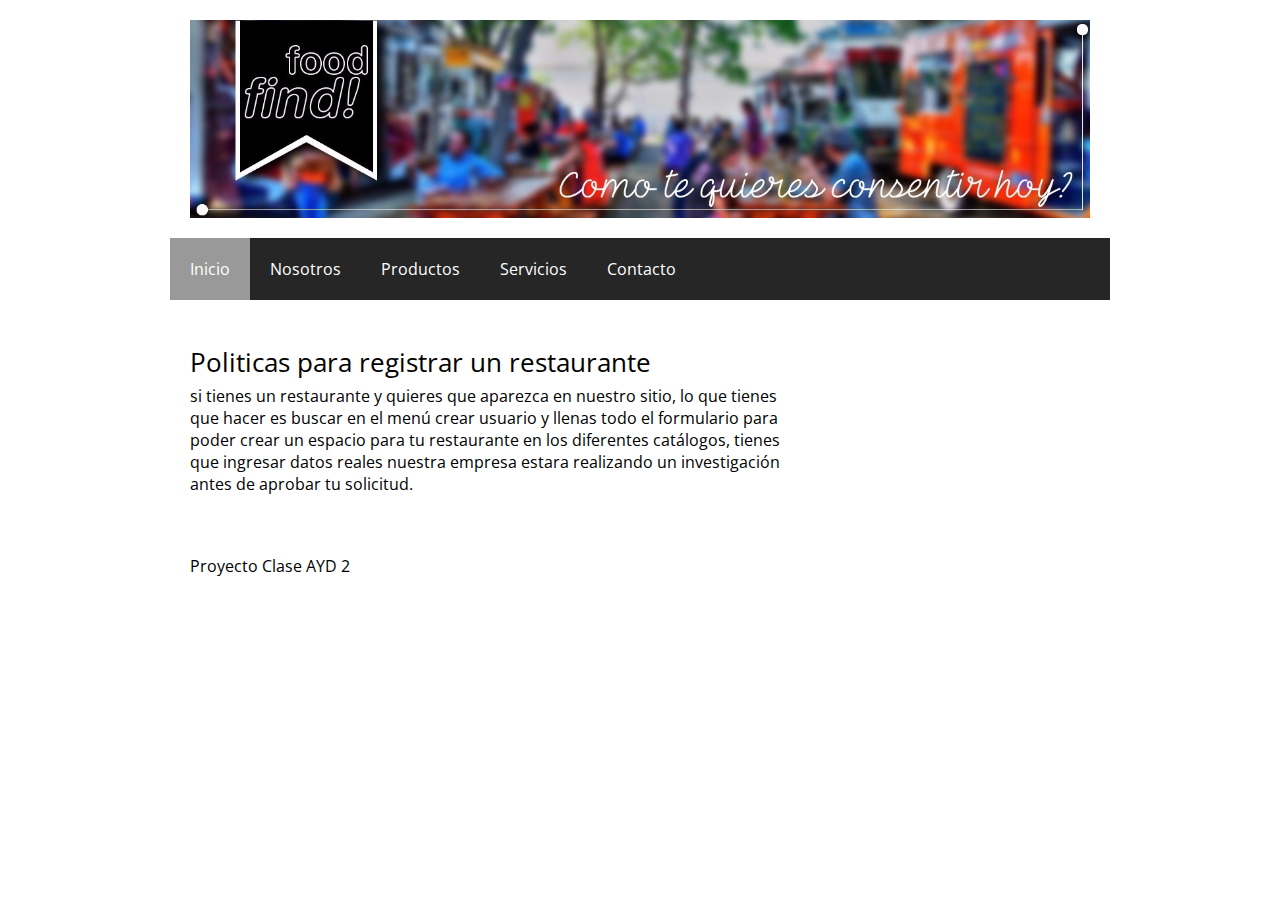
<file: Pagina B V01/index.html>
<!DOCTYPE html>
<html lang="en-US">
   <head>
      <meta charset="UTF-8">
      <meta name="viewport" content="width=device-width, initial-scale=1.0" />
      <title>Food Find</title>
      <link rel="stylesheet" href="css/components.css">
      <link rel="stylesheet" href="css/responsee.css">
      <link rel="stylesheet" href="owl-carousel/owl.carousel.css">
      <link rel="stylesheet" href="owl-carousel/owl.theme.css">
      <link href='http://fonts.googleapis.com/css?family=Open+Sans:400,300,600,700,800&subset=latin,latin-ext' rel='stylesheet' type='text/css'>
      <script type="text/javascript" src="js/jquery-1.8.3.min.js"></script>
      <script type="text/javascript" src="js/jquery-ui.min.js"></script>    
      <script type="text/javascript" src="js/modernizr.js"></script>
      <script type="text/javascript" src="js/responsee.js"></script>
      <!--[if lt IE 9]>
	      <script src="http://html5shiv.googlecode.com/svn/trunk/html5.js"></script>
        <script src="http://css3-mediaqueries-js.googlecode.com/svn/trunk/css3-mediaqueries.js"></script>
      <![endif]-->
   </head>
   <body class="size-960">
      <!-- HEADER -->
      <header>
         <div class="line">
            <div class="box">
             
                  <img src="img/logo.jpg" style="with:100%; height:auto;">
            
            </div>
         </div>
         <!-- TOP NAV -->  
         <div class="line">
            <nav class="margin-bottom">
               <p class="nav-text">Menú</p>
               <div class="top-nav s-12 l-10">
                  <ul>
                     <li><a href="index.html">Inicio</a></li>
                     <li>
                        <a  href="nosotros.html">Nosotros</a>
                    
                     </li>
                     <li>
                        <a href="productos.html">Productos</a>
                       
                     </li>
                      
                       <li><a href="servicios.html">Servicios </a></li>
                      
                      
                      
                     <li><a href="contacto.html">Contacto </a></li>
                      
                       
                      
                      
                  </ul>
               </div>
            </nav>
         </div>
      </header>
      <section>
      
         <!-- ASIDE NAV AND CONTENT -->
         <div class="line">
            <div class="box margin-bottom">
               <div class="margin">
                  <!-- CONTENT -->
                  <article class="s-12 m-7 l-8">
                 
                     <h3>Politicas para registrar un restaurante</h3>
                     <p>
                         si tienes un restaurante y quieres que aparezca en nuestro sitio, lo que tienes que hacer es buscar en el menú crear usuario y llenas todo el formulario para poder crear un espacio para tu restaurante en los diferentes catálogos, tienes que ingresar datos reales nuestra empresa estara realizando un investigación antes de aprobar tu solicitud.
                     </p>
                  </article>
                  <!-- ASIDE NAV -->
                  
               </div>
            </div>
         </div>
         <!-- GALLERY CAROUSEL -->
         <div class="line">
        
         </div>
      </section>
      <!-- FOOTER -->
      <footer class="line">
         <div class="box">
            <div class="s-12 l-6">
               <p>Proyecto Clase AYD 2</p>
            </div>
           
         </div>
      </footer>
      <script type="text/javascript" src="owl-carousel/owl.carousel.js"></script>  
      <script type="text/javascript">
         jQuery(document).ready(function($) {	  
           $("#owl-demo").owlCarousel({		
         	navigation : true,
         	slideSpeed : 300,
         	paginationSpeed : 400,
         	autoPlay : true,
         	singleItem:true
           });
           $("#owl-demo2").owlCarousel({
         	items : 4,
         	lazyLoad : true,
         	autoPlay : true,
         	navigation : true,
         	pagination : false
           });
         });	 
      </script>
   </body>
</html>
</file>
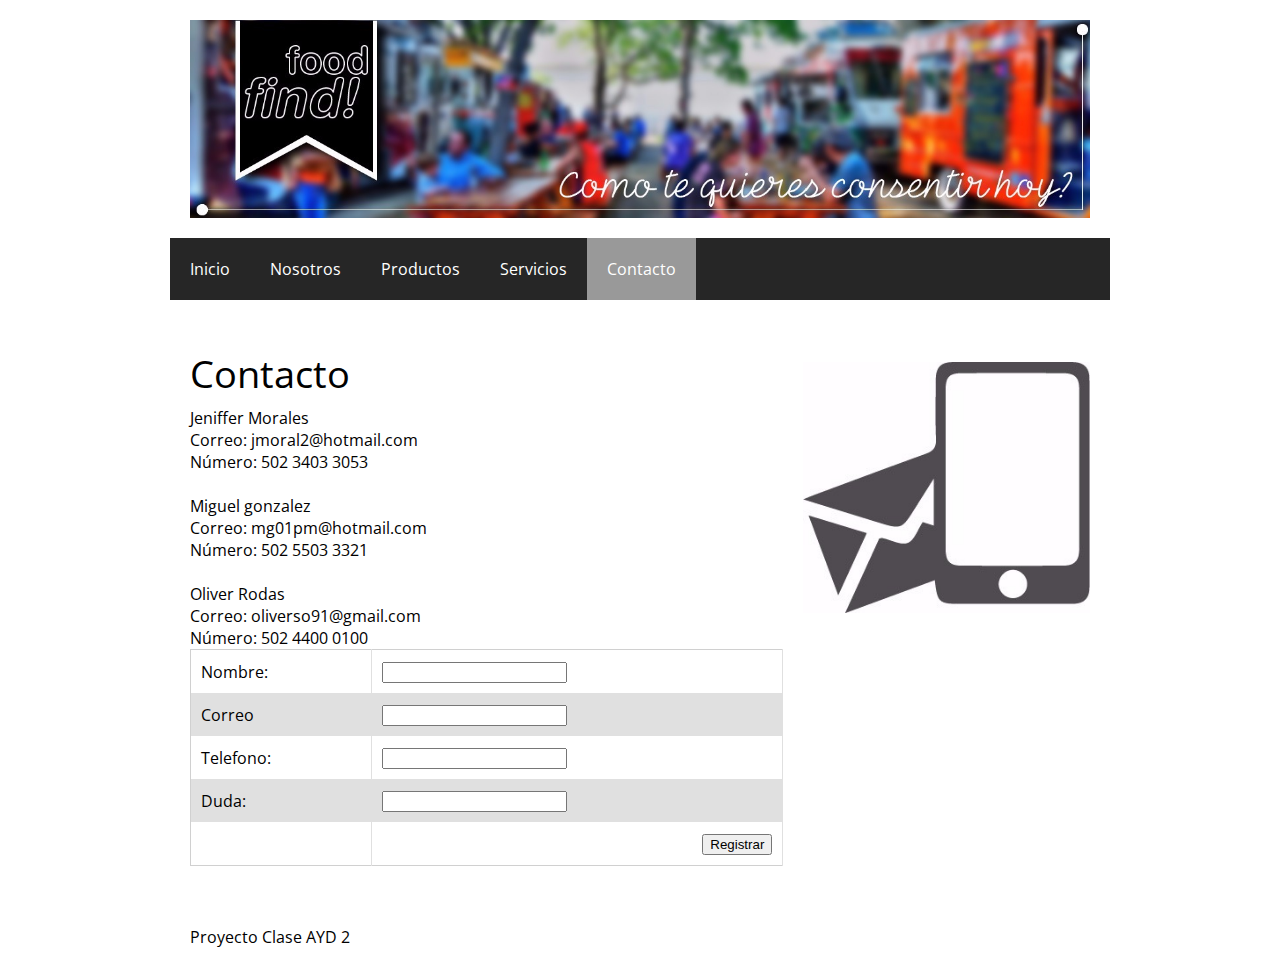
<file: Pagina B V01/contacto.html>
<!DOCTYPE html>
<html lang="en-US">
   <head>
      <meta charset="UTF-8">
      <meta name="viewport" content="width=device-width, initial-scale=1.0" />
      <title>Food Find</title>
      <link rel="stylesheet" href="css/components.css">
      <link rel="stylesheet" href="css/responsee.css">
      <link rel="stylesheet" href="owl-carousel/owl.carousel.css">
      <link rel="stylesheet" href="owl-carousel/owl.theme.css">
      <link href='http://fonts.googleapis.com/css?family=Open+Sans:400,300,600,700,800&subset=latin,latin-ext' rel='stylesheet' type='text/css'>
      <script type="text/javascript" src="js/jquery-1.8.3.min.js"></script>
      <script type="text/javascript" src="js/jquery-ui.min.js"></script>    
      <script type="text/javascript" src="js/modernizr.js"></script>
      <script type="text/javascript" src="js/responsee.js"></script>
      <!--[if lt IE 9]>
	      <script src="http://html5shiv.googlecode.com/svn/trunk/html5.js"></script>
        <script src="http://css3-mediaqueries-js.googlecode.com/svn/trunk/css3-mediaqueries.js"></script>
      <![endif]-->
   </head>
   <body class="size-960">
      <!-- HEADER -->
      <header>
         <div class="line">
            <div class="box">
             
                  <img src="img/logo.jpg" style="with:100%; height:auto;">
            
            </div>
         </div>
         <!-- TOP NAV -->  
         <div class="line">
            <nav class="margin-bottom">
               <p class="nav-text">Menú</p>
               <div class="top-nav s-12 l-10">
                  <ul>
                      <li><a href="index.html">Inicio</a></li>
                     <li>
                        <a  href="nosotros.html">Nosotros</a>
                    
                     </li>
                     <li>
                        <a href="productos.html">Productos</a>
                       
                     </li>
                      
                      
                       <li><a href="servicios.html">Servicios </a></li>
                     <li><a href="contacto.html">Contacto </a></li>
                  </ul>
               </div>
            </nav>
         </div>
      </header>
      <section>
      
         <!-- ASIDE NAV AND CONTENT -->
         <div class="line">
            <div class="box margin-bottom">
               <div class="margin">
                  <!-- CONTENT -->
                  <article class="s-12 m-7 l-8">
                     <h1>Contacto</h1>
                     <p>Jeniffer Morales
                         <br>
                         Correo: jmoral2@hotmail.com
                         <br> Número: 502 3403 3053
                         <br><br>
                     </p> 
                      <p>Miguel gonzalez
                         <br>
                         Correo: mg01pm@hotmail.com
                         <br> Número: 502 5503 3321
                         <br><br>
                     </p>
                        <p>Oliver Rodas
                         <br>
                         Correo: oliverso91@gmail.com
                         <br> Número: 502 4400 0100
                     </p>
                      <table width="200" border="0">
  <tr>
    <td width="61">Nombre:</td>
    <td width="123">
      <label for="nombre"></label>
      <input type="text" name="nombre" id="nombre" />
    </td>
  </tr>
  <tr>
    <td>Correo</td>
    <td><label for="nick"></label>
    <input type="email" name="pass" id="pass" /></td>
  </tr>
  <tr><td>Telefono:</td>
    <td><label for="telefono"></label>
    <input type="text" name="telefono" id="telefono" /></td>
  </tr>
  <tr>
    
      <td>Duda:</td>
    <td><label for="correo"></label>
    <input type="text" name="correo" id="correo" /></td>
  </tr>
  <tr>  
    <td>&nbsp;</td>
      
    <td align="right">
    <input type="submit"  class="form-btn" name="enviar" id="enviar" value="Registrar" />
    </td>
  </tr>
</table>
                  </article>
                  <!-- ASIDE NAV -->
                  <div class="s-12 m-5 l-4">
                      <br>
                  <img src="img/contacto.jpg">
                  </div>
               </div>
            </div>
         </div>
         <!-- GALLERY CAROUSEL -->
      
      </section>
      <!-- FOOTER -->
      <footer class="line">
         <div class="box">
            <div class="s-12 l-6">
               <p>Proyecto Clase AYD 2</p>
            </div>
          
         </div>
      </footer>
      <script type="text/javascript" src="owl-carousel/owl.carousel.js"></script>  
      <script type="text/javascript">
         jQuery(document).ready(function($) {	  
           $("#owl-demo").owlCarousel({		
         	navigation : true,
         	slideSpeed : 300,
         	paginationSpeed : 400,
         	autoPlay : true,
         	singleItem:true
           });
           $("#owl-demo2").owlCarousel({
         	items : 4,
         	lazyLoad : true,
         	autoPlay : true,
         	navigation : true,
         	pagination : false
           });
         });	 
      </script>
   </body>
</html>
</file>
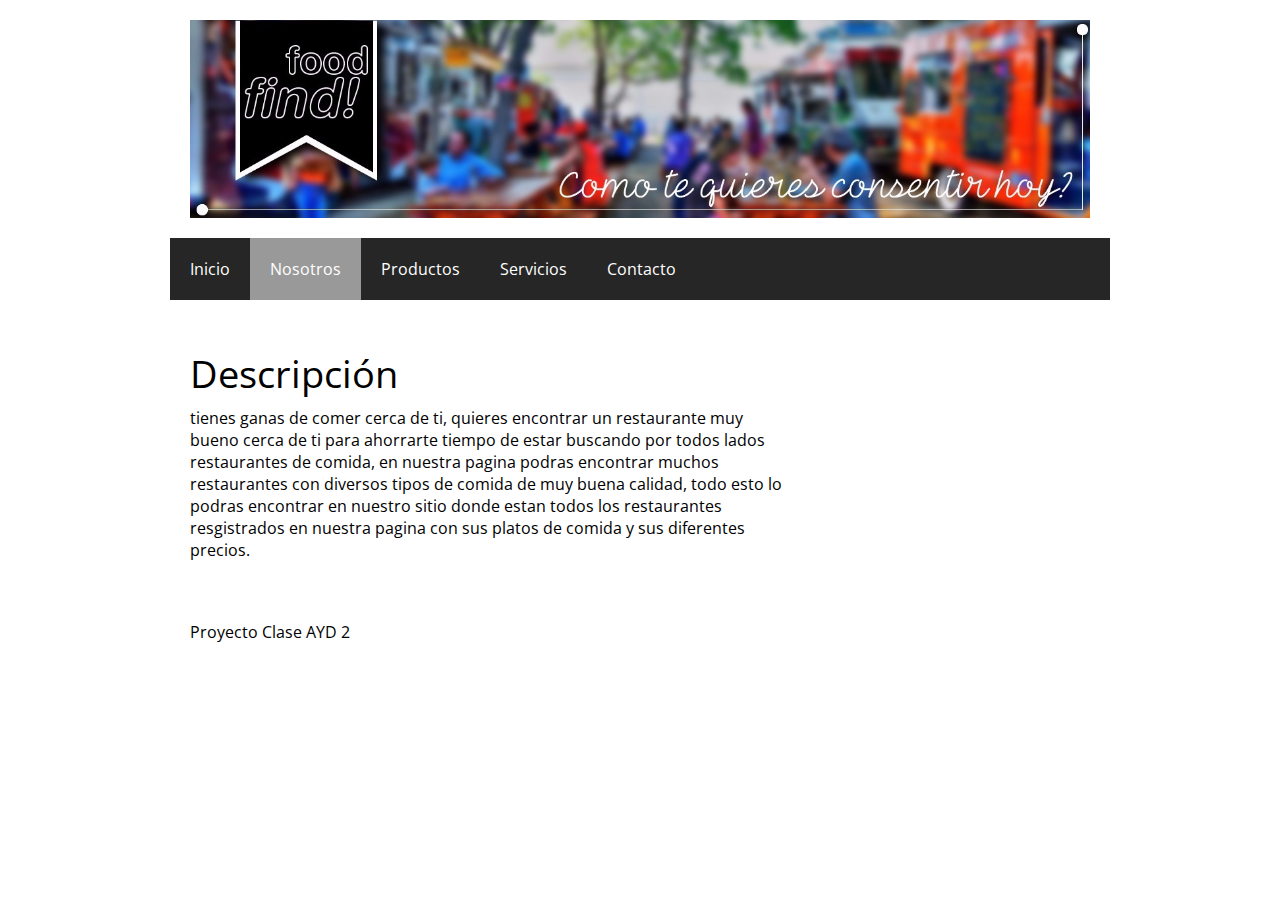
<file: Pagina B V01/nosotros.html>
<!DOCTYPE html>
<html lang="en-US">
   <head>
      <meta charset="UTF-8">
      <meta name="viewport" content="width=device-width, initial-scale=1.0" />
      <title>Food Find</title>
      <link rel="stylesheet" href="css/components.css">
      <link rel="stylesheet" href="css/responsee.css">
      <link rel="stylesheet" href="owl-carousel/owl.carousel.css">
      <link rel="stylesheet" href="owl-carousel/owl.theme.css">
      <link href='http://fonts.googleapis.com/css?family=Open+Sans:400,300,600,700,800&subset=latin,latin-ext' rel='stylesheet' type='text/css'>
      <script type="text/javascript" src="js/jquery-1.8.3.min.js"></script>
      <script type="text/javascript" src="js/jquery-ui.min.js"></script>    
      <script type="text/javascript" src="js/modernizr.js"></script>
      <script type="text/javascript" src="js/responsee.js"></script>
      <!--[if lt IE 9]>
	      <script src="http://html5shiv.googlecode.com/svn/trunk/html5.js"></script>
        <script src="http://css3-mediaqueries-js.googlecode.com/svn/trunk/css3-mediaqueries.js"></script>
      <![endif]-->
   </head>
   <body class="size-960">
      <!-- HEADER -->
      <header>
         <div class="line">
            <div class="box">
             
                  <img src="img/logo.jpg" style="with:100%; height:auto;">
            
            </div>
         </div>
         <!-- TOP NAV -->  
         <div class="line">
            <nav class="margin-bottom">
               <p class="nav-text">Menú</p>
               <div class="top-nav s-12 l-10">
                  <ul>
                        <li><a href="index.html">Inicio</a></li>
                     <li>
                        <a  href="nosotros.html">Nosotros</a>
                    
                     </li>
                     <li>
                        <a href="productos.html">Productos</a>
                       
                     </li>
                      
                      
                       <li><a href="servicios.html">Servicios </a></li>
                     <li><a href="contacto.html">Contacto </a></li>
                  </ul>
               </div>
            </nav>
         </div>
      </header>
      <section>
      
         <!-- ASIDE NAV AND CONTENT -->
         <div class="line">
            <div class="box margin-bottom">
               <div class="margin">
                  <!-- CONTENT -->
                  <article class="s-12 m-7 l-8">
                     <h1>Descripción</h1>
                     <p>tienes ganas de comer cerca de ti, quieres encontrar un restaurante muy bueno cerca de ti para ahorrarte tiempo de estar buscando por todos lados restaurantes de comida, en nuestra pagina podras encontrar muchos restaurantes con diversos tipos de comida de muy buena calidad, todo esto lo podras encontrar en nuestro sitio donde estan todos los restaurantes resgistrados en nuestra pagina con sus platos de comida y sus diferentes precios.
                     </p>
                    
              
                  </article>
                  <!-- ASIDE NAV -->
               
               </div>
            </div>
         </div>
         <!-- GALLERY CAROUSEL -->
       
      </section>
      <!-- FOOTER -->
      <footer class="line">
         <div class="box">
            <div class="s-12 l-6">
               <p>Proyecto Clase AYD 2</p>
            </div>
           
         </div>
      </footer>
      <script type="text/javascript" src="owl-carousel/owl.carousel.js"></script>  
      <script type="text/javascript">
         jQuery(document).ready(function($) {	  
           $("#owl-demo").owlCarousel({		
         	navigation : true,
         	slideSpeed : 300,
         	paginationSpeed : 400,
         	autoPlay : true,
         	singleItem:true
           });
           $("#owl-demo2").owlCarousel({
         	items : 4,
         	lazyLoad : true,
         	autoPlay : true,
         	navigation : true,
         	pagination : false
           });
         });	 
      </script>
   </body>
</html>
</file>
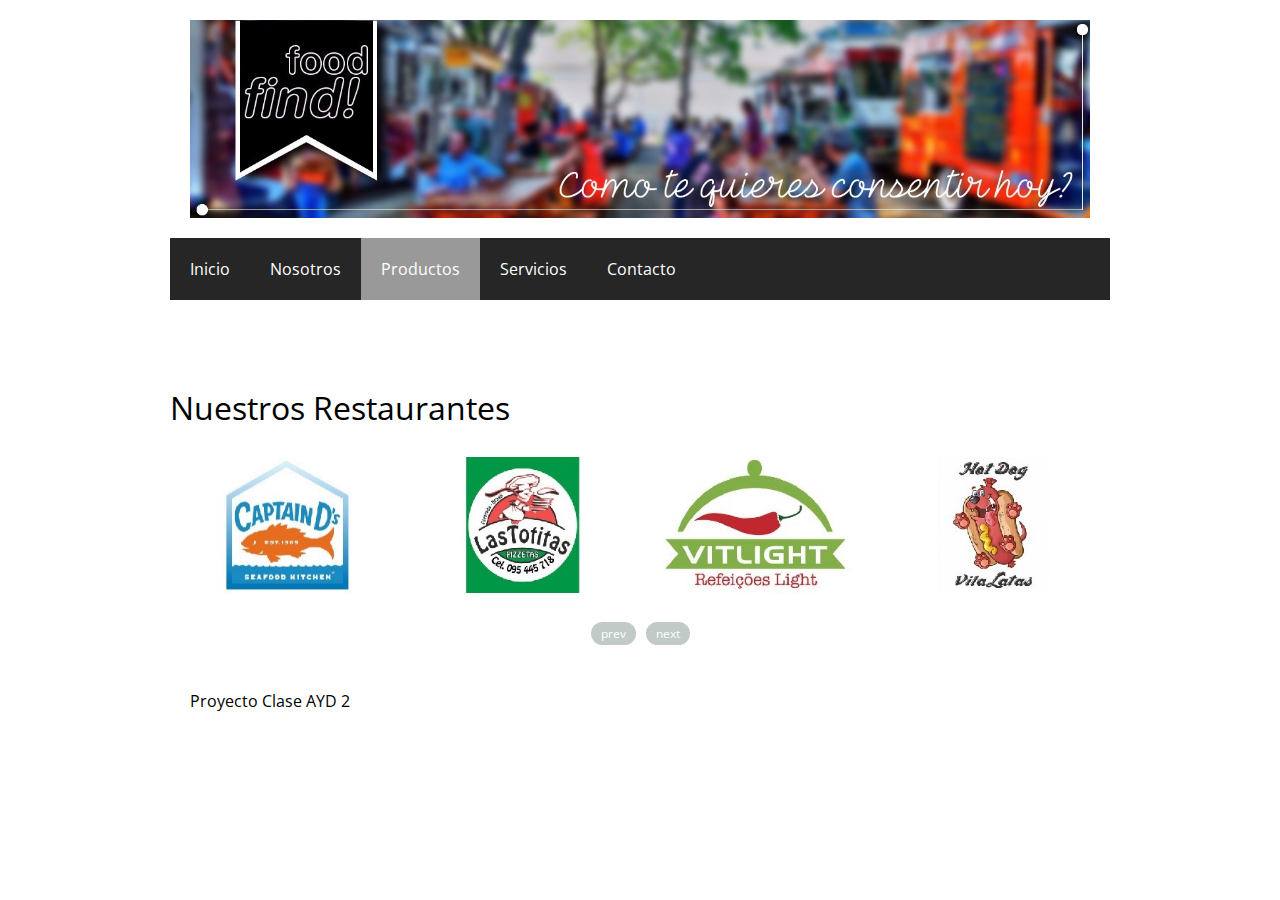
<file: Pagina B V01/productos.html>
<!DOCTYPE html>
<html lang="en-US">
   <head>
      <meta charset="UTF-8">
      <meta name="viewport" content="width=device-width, initial-scale=1.0" />
      <title>Food Find</title>
      <link rel="stylesheet" href="css/components.css">
      <link rel="stylesheet" href="css/responsee.css">
      <link rel="stylesheet" href="owl-carousel/owl.carousel.css">
      <link rel="stylesheet" href="owl-carousel/owl.theme.css">
      <link href='http://fonts.googleapis.com/css?family=Open+Sans:400,300,600,700,800&subset=latin,latin-ext' rel='stylesheet' type='text/css'>
      <script type="text/javascript" src="js/jquery-1.8.3.min.js"></script>
      <script type="text/javascript" src="js/jquery-ui.min.js"></script>    
      <script type="text/javascript" src="js/modernizr.js"></script>
      <script type="text/javascript" src="js/responsee.js"></script>
      <!--[if lt IE 9]>
	      <script src="http://html5shiv.googlecode.com/svn/trunk/html5.js"></script>
        <script src="http://css3-mediaqueries-js.googlecode.com/svn/trunk/css3-mediaqueries.js"></script>
      <![endif]-->
   </head>
   <body class="size-960">
      <!-- HEADER -->
      <header>
         <div class="line">
            <div class="box">
             
                  <img src="img/logo.jpg" style="with:100%; height:auto;">
            
            </div>
         </div>
         <!-- TOP NAV -->  
         <div class="line">
            <nav class="margin-bottom">
               <p class="nav-text">Menú</p>
               <div class="top-nav s-12 l-10">
                  <ul>
                     <li><a href="index.html">Inicio</a></li>
                     <li>
                        <a  href="nosotros.html">Nosotros</a>
                    
                     </li>
                     <li>
                        <a href="productos.html">Productos</a>
                       
                     </li>
                      
                      
                       <li><a href="servicios.html">Servicios </a></li>
                     <li><a href="contacto.html">Contacto </a></li>
                  </ul>
               </div>
            </nav>
         </div>
      </header>
      <section>
      
         <!-- ASIDE NAV AND CONTENT -->
         <div class="line">
            <div class="box margin-bottom">
               <div class="margin">
                  <!-- CONTENT -->
                
                  <!-- ASIDE NAV -->
               
               </div>
            </div>
         </div>
         <!-- GALLERY CAROUSEL -->
         <div class="line">
            <h2>Nuestros Restaurantes</h2>
             <br>
            <div id="owl-demo2" class="owl-carousel margin-bottom">
                
               <div class="item"><img class="lazyOwl" data-src="img/1.jpg" alt=""></div>
               <div class="item"><img class="lazyOwl" data-src="img/2.jpg" alt=""></div>
               <div class="item"><img class="lazyOwl" data-src="img/3.jpg" alt=""></div>
               <div class="item"><img class="lazyOwl" data-src="img/4.jpg" alt=""></div>
               <div class="item"><img class="lazyOwl" data-src="img/2.jpg" alt=""></div>
               <div class="item"><img class="lazyOwl" data-src="img/4.jpg" alt=""></div>
               <div class="item"><img class="lazyOwl" data-src="img/1.jpg" alt=""></div>
               <div class="item"><img class="lazyOwl" data-src="img/2.jpg" alt=""></div>
               <div class="item"><img class="lazyOwl" data-src="img/4.jpg" alt=""></div>
               <div class="item"><img class="lazyOwl" data-src="img/3.jpg" alt=""></div>

            </div>
         </div>
      </section>
      <!-- FOOTER -->
      <footer class="line">
         <div class="box">
            <div class="s-12 l-6">
               <p>Proyecto Clase AYD 2</p>
            </div>
        
         </div>
      </footer>
      <script type="text/javascript" src="owl-carousel/owl.carousel.js"></script>  
      <script type="text/javascript">
         jQuery(document).ready(function($) {	  
           $("#owl-demo").owlCarousel({		
         	navigation : true,
         	slideSpeed : 300,
         	paginationSpeed : 400,
         	autoPlay : true,
         	singleItem:true
           });
           $("#owl-demo2").owlCarousel({
         	items : 4,
         	lazyLoad : true,
         	autoPlay : true,
         	navigation : true,
         	pagination : false
           });
         });	 
      </script>
   </body>
</html>
</file>
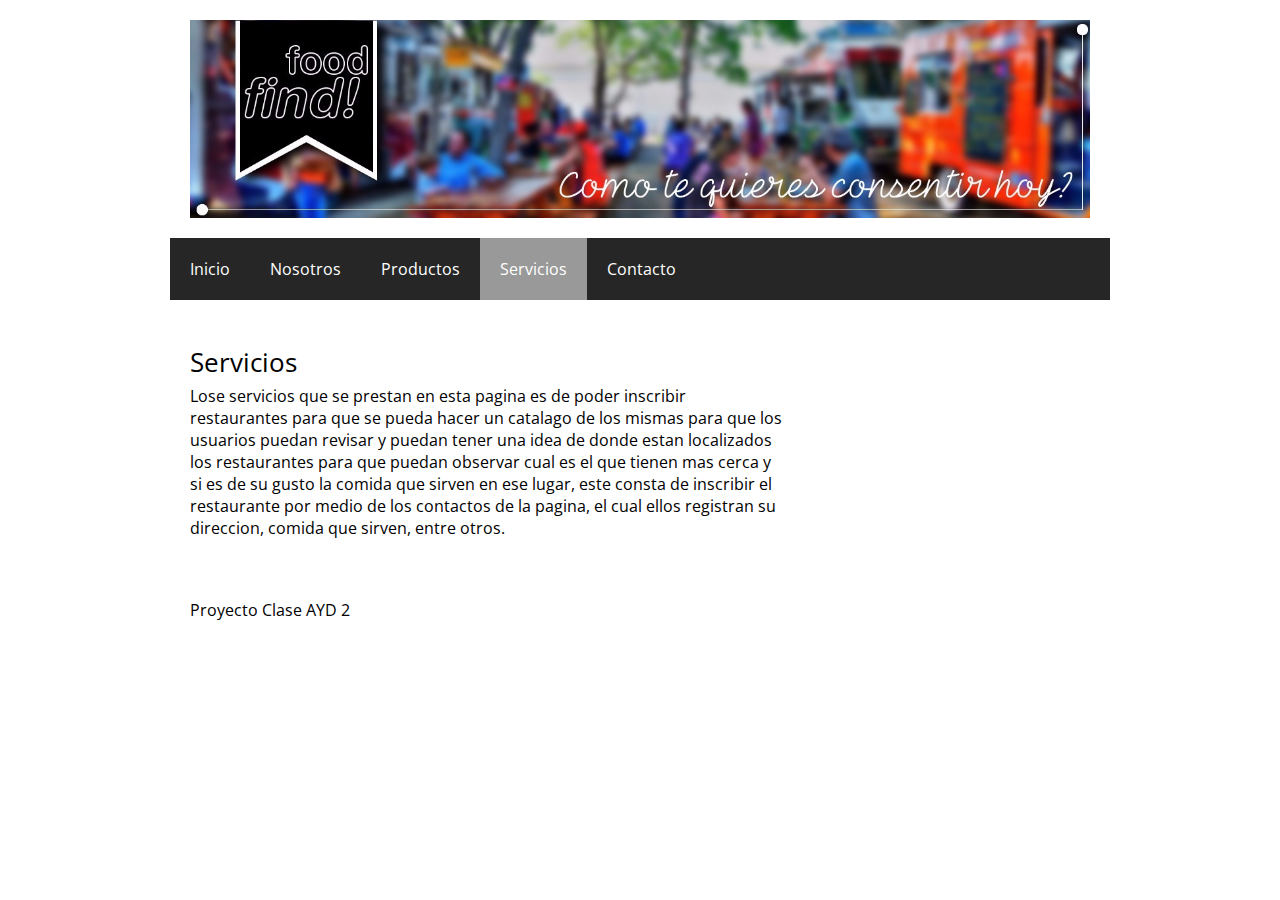
<file: Pagina B V01/servicios.html>
<!DOCTYPE html>
<html lang="en-US">
   <head>
      <meta charset="UTF-8">
      <meta name="viewport" content="width=device-width, initial-scale=1.0" />
      <title>Food Find</title>
      <link rel="stylesheet" href="css/components.css">
      <link rel="stylesheet" href="css/responsee.css">
      <link rel="stylesheet" href="owl-carousel/owl.carousel.css">
      <link rel="stylesheet" href="owl-carousel/owl.theme.css">
      <link href='http://fonts.googleapis.com/css?family=Open+Sans:400,300,600,700,800&subset=latin,latin-ext' rel='stylesheet' type='text/css'>
      <script type="text/javascript" src="js/jquery-1.8.3.min.js"></script>
      <script type="text/javascript" src="js/jquery-ui.min.js"></script>    
      <script type="text/javascript" src="js/modernizr.js"></script>
      <script type="text/javascript" src="js/responsee.js"></script>
      <!--[if lt IE 9]>
	      <script src="http://html5shiv.googlecode.com/svn/trunk/html5.js"></script>
        <script src="http://css3-mediaqueries-js.googlecode.com/svn/trunk/css3-mediaqueries.js"></script>
      <![endif]-->
   </head>
   <body class="size-960">
      <!-- HEADER -->
      <header>
         <div class="line">
            <div class="box">
             
                  <img src="img/logo.jpg" style="with:100%; height:auto;">
            
            </div>
         </div>
         <!-- TOP NAV -->  
         <div class="line">
            <nav class="margin-bottom">
               <p class="nav-text">Menú</p>
               <div class="top-nav s-12 l-10">
                  <ul>
                     <li><a href="index.html">Inicio</a></li>
                     <li>
                        <a  href="nosotros.html">Nosotros</a>
                    
                     </li>
                     <li>
                        <a href="productos.html">Productos</a>
                       
                     </li>
                      
                      
                       <li><a href="servicios.html">Servicios </a></li>
                     <li><a href="contacto.html">Contacto </a></li>
                      
                      
                  </ul>
               </div>
            </nav>
         </div>
      </header>
      <section>
      
         <!-- ASIDE NAV AND CONTENT -->
         <div class="line">
            <div class="box margin-bottom">
               <div class="margin">
                  <!-- CONTENT -->
                  <article class="s-12 m-7 l-8">
                 
                     <h3>Servicios</h3>
                     <p>
                         Lose servicios que se prestan en esta pagina es de poder inscribir restaurantes para que se pueda hacer un catalago de los mismas para que los usuarios puedan revisar y puedan tener una idea de donde estan localizados los restaurantes para que puedan observar cual es el que tienen mas cerca y si es de su gusto la comida que sirven en ese lugar, este consta de inscribir el restaurante por medio de los contactos  de la pagina, el cual ellos registran su direccion, comida que sirven, entre otros.
                     </p>
                  </article>
                  <!-- ASIDE NAV -->
                  
               </div>
            </div>
         </div>
         <!-- GALLERY CAROUSEL -->
         <div class="line">
        
         </div>
      </section>
      <!-- FOOTER -->
      <footer class="line">
         <div class="box">
            <div class="s-12 l-6">
               <p>Proyecto Clase AYD 2</p>
            </div>
           
         </div>
      </footer>
      <script type="text/javascript" src="owl-carousel/owl.carousel.js"></script>  
      <script type="text/javascript">
         jQuery(document).ready(function($) {	  
           $("#owl-demo").owlCarousel({		
         	navigation : true,
         	slideSpeed : 300,
         	paginationSpeed : 400,
         	autoPlay : true,
         	singleItem:true
           });
           $("#owl-demo2").owlCarousel({
         	items : 4,
         	lazyLoad : true,
         	autoPlay : true,
         	navigation : true,
         	pagination : false
           });
         });	 
      </script>
   </body>
</html>
</file>
<file: Pagina B V01/css/components.css>
/*
 * Components CSS - v3 - 2015-08-22
 * http://www.myresponsee.com
 * Copyright 2015, Vision Design - graphic zoo
 * Free to use under the MIT license.
*/
/* Tabs */
.tab-item {
  background: none repeat scroll 0 0 #fff;
  display: none;
  padding: 1.25em 0;
}
.tab-item.tab-active {
  display: block;
}
.tab-content > .tab-label {
  display: none;
}
.tab-nav > .tab-label {
  float:left;
}
a.tab-label, a.tab-label:link, a.tab-label:visited, a.tab-label:hover {
  background: none repeat scroll 0 0 #262626;
  color: #fff;
  margin-right: 1px;
  padding: 0.625em 1.25em;
  transition: background 0.20s linear 0s;
  -o-transition: background 0.20s linear 0s;
  -ms-transition: background 0.20s linear 0s;
  -moz-transition: background 0.20s linear 0s;
  -webkit-transition: background 0.20s linear 0s;
}
a.tab-label:hover,a.tab-label.active-btn {
  background: none repeat scroll 0 0 #999;
}
.tab-label.active-btn {
  cursor: default;
}
.tab-content {
  text-align: left;
}
@media screen and (max-width:768px) {    
  .tab-nav > .tab-label {
    margin: 0.5px 0;
    width: 100%;
  }
}
/* Custom forms */
form.customform input, form.customform select, form.customform textarea, form.customform button {
 font-size:0.9em;
 font-family:inherit;
 margin-bottom:1.25em;
} 
form.customform input, form.customform select {height: 2.7em;}
form.customform input, form.customform textarea, form.customform select { 
 background: none repeat scroll 0 0 #F5F5F5;
 transition: background 0.20s linear 0s;
 -o-transition: background 0.20s linear 0s;
 -ms-transition: background 0.20s linear 0s;
 -moz-transition: background 0.20s linear 0s;
 -webkit-transition: background 0.20s linear 0s;
}
form.customform input:hover, form.customform textarea:hover, form.customform select:hover, form.customform input:focus, form.customform textarea:focus, form.customform select:focus {background: none repeat scroll 0 0 #fff;}
form.customform input, form.customform textarea, form.customform select {
 background: none repeat scroll 0 0 #F5F5F5;
 border: 1px solid #E0E0E0;
 padding: 0.625em;
 width: 100%;
}
form.customform input[type="file"] {
 border: 1px solid #E0E0E0;
 height: auto;
 max-height: 2.7em;
 min-height: 2.7em;
 padding: 0.4em;
 width: 100%;
}
form.customform input[type="radio"], form.customform input[type="checkbox"] {
 margin-right: 0.625em;
 width:auto;
 padding:0;
 height:auto;
}
form.customform option {padding: 0.625em;}
form.customform select[multiple="multiple"] {height: auto;}
form.customform button {
 width: 100%;
 background: none repeat scroll 0 0 #444;
 border: 0 none;
 color: #fff;
 height: 2.7em;
 padding: 0.625em;
 cursor:pointer;
 width: 100%;
 transition: background 0.20s linear 0s;
 -o-transition: background 0.20s linear 0s;
 -ms-transition: background 0.20s linear 0s;
 -moz-transition: background 0.20s linear 0s;
 -webkit-transition: background 0.20s linear 0s;
}	
form.customform button:hover {background: none repeat scroll 0 0 #666;}
/* Icon font - MFG labs */
@font-face {
  font-family: 'mfg';
    src: url('../font/mfglabsiconset-webfont.eot');
    src: url('../font/mfglabsiconset-webfont.svg#mfg_labs_iconsetregular') format('svg'),
   		   url('../font/mfglabsiconset-webfont.eot?#iefix') format('embedded-opentype'),
         url('../font/mfglabsiconset-webfont.woff') format('woff'),
         url('../font/mfglabsiconset-webfont.ttf') format('truetype');
    font-weight: normal;
    font-style: normal;
}
i, .icon {
  font-family: 'mfg';
  font-size: 1em;
  font-style: normal;
  font-weight: normal;
  color:#e3e3e3;
}
.icon2x {font-size: 2em;}
.icon3x {font-size: 3em;}
.gradient {
  color: #999;
  text-shadow: 1px 1px 1px rgba(27, 27, 27, 0.19);
  transition: all 0.1s ease-in-out 0s;
}
.gradient:hover, .gradient .current {
  color: #eee;
  text-shadow: 0 0 3px rgba(255, 255, 255, 0.25);
}
.icon-cloud:before { content: "\2601"; }
.icon-at:before { content: "\0040"; }
.icon-plus:before { content: "\002B"; }
.icon-minus:before { content: "\2212"; }
.icon-arrow_up:before { content: "\2191"; }
.icon-arrow_down:before { content: "\2193"; }
.icon-arrow_right:before { content: "\2192"; }
.icon-arrow_left:before { content: "\2190"; }
.icon-chevron_down:before { content: "\f004"; }
.icon-chevron_up:before { content: "\f005"; }
.icon-chevron_right:before { content: "\f006"; }
.icon-chevron_left:before { content: "\f007"; }
.icon-reorder:before { content: "\f008"; }
.icon-list:before { content: "\f009"; }
.icon-reorder_square:before { content: "\f00a"; }
.icon-reorder_square_line:before { content: "\f00b"; }
.icon-coverflow:before { content: "\f00c"; }
.icon-coverflow_line:before { content: "\f00d"; }
.icon-pause:before { content: "\f00e"; }
.icon-play:before { content: "\f00f"; }
.icon-step_forward:before { content: "\f010"; }
.icon-step_backward:before { content: "\f011"; }
.icon-fast_forward:before { content: "\f012"; }
.icon-fast_backward:before { content: "\f013"; }
.icon-cloud_upload:before { content: "\f014"; }
.icon-cloud_download:before { content: "\f015"; }
.icon-data_science:before { content: "\f016"; }
.icon-data_science_black:before { content: "\f017"; }
.icon-globe:before { content: "\f018"; }
.icon-globe_black:before { content: "\f019"; }
.icon-math_ico:before { content: "\f01a"; }
.icon-math:before { content: "\f01b"; }
.icon-math_black:before { content: "\f01c"; }
.icon-paperplane_ico:before { content: "\f01d"; }
.icon-paperplane:before { content: "\f01e"; }
.icon-paperplane_black:before { content: "\f01f"; }
.icon-color_balance:before { content: "\f020"; }
.icon-star:before { content: "\2605"; }
.icon-star_half:before { content: "\f022"; }
.icon-star_empty:before { content: "\2606"; }
.icon-star_half_empty:before { content: "\f024"; }
.icon-reload:before { content: "\f025"; }
.icon-heart:before { content: "\2665"; }
.icon-heart_broken:before { content: "\f028"; }
.icon-hashtag:before { content: "\f029"; }
.icon-reply:before { content: "\f02a"; }
.icon-retweet:before { content: "\f02b"; }
.icon-signin:before { content: "\f02c"; }
.icon-signout:before { content: "\f02d"; }
.icon-download:before { content: "\f02e"; }
.icon-upload:before { content: "\f02f"; }
.icon-placepin:before { content: "\f031"; }
.icon-display_screen:before { content: "\f032"; }
.icon-tablet:before { content: "\f033"; }
.icon-smartphone:before { content: "\f034"; }
.icon-connected_object:before { content: "\f035"; }
.icon-lock:before { content: "\F512"; }
.icon-unlock:before { content: "\F513"; }
.icon-camera:before { content: "\F4F7"; }
.icon-isight:before { content: "\f039"; }
.icon-video_camera:before { content: "\f03a"; }
.icon-random:before { content: "\f03b"; }
.icon-message:before { content: "\F4AC"; }
.icon-discussion:before { content: "\f03d"; }
.icon-calendar:before { content: "\F4C5"; }
.icon-ringbell:before { content: "\f03f"; }
.icon-movie:before { content: "\f040"; }
.icon-mail:before { content: "\2709"; }
.icon-pen:before { content: "\270F"; }
.icon-settings:before { content: "\9881"; }
.icon-measure:before { content: "\f044"; }
.icon-vector:before { content: "\f045"; }
.icon-vector_pen:before { content: "\2712"; }
.icon-mute_on:before { content: "\f047"; }
.icon-mute_off:before { content: "\f048"; }
.icon-home:before { content: "\2302"; }
.icon-sheet:before { content: "\f04a"; }
.icon-arrow_big_right:before { content: "\21C9"; }
.icon-arrow_big_left:before { content: "\21C7"; }
.icon-arrow_big_down:before { content: "\21CA"; }
.icon-arrow_big_up:before { content: "\21C8"; }
.icon-dribbble_circle:before { content: "\f04f"; }
.icon-dribbble:before { content: "\f050"; }
.icon-facebook_circle:before { content: "\f051"; }
.icon-facebook:before { content: "\f052"; }
.icon-git_circle_alt:before { content: "\f053"; }
.icon-git_circle:before { content: "\f054"; }
.icon-git:before { content: "\f055"; }
.icon-octopus:before { content: "\f056"; }
.icon-twitter_circle:before { content: "\f057"; }
.icon-twitter:before { content: "\f058"; }
.icon-google_plus_circle:before { content: "\f059"; }
.icon-google_plus:before { content: "\f05a"; }
.icon-linked_in_circle:before { content: "\f05b"; }
.icon-linked_in:before { content: "\f05c"; }
.icon-instagram:before { content: "\f05d"; }
.icon-instagram_circle:before { content: "\f05e"; }
.icon-mfg_icon:before { content: "\f05f"; }
.icon-xing:before { content: "\F532"; }
.icon-xing_circle:before { content: "\F533"; }
.icon-mfg_icon_circle:before { content: "\f060"; }
.icon-user:before { content: "\f061"; }
.icon-user_male:before { content: "\f062"; }
.icon-user_female:before { content: "\f063"; }
.icon-users:before { content: "\f064"; }
.icon-file_open:before { content: "\F4C2"; }
.icon-file_close:before { content: "\f067"; }
.icon-file_alt:before { content: "\f068"; }
.icon-file_close_alt:before { content: "\f069"; }
.icon-attachment:before { content: "\f06a"; }
.icon-check:before { content: "\2713"; }
.icon-cross_mark:before { content: "\274C"; }
.icon-cancel_circle:before { content: "\F06E"; }
.icon-check_circle:before { content: "\f06d"; }
.icon-magnifying:before { content: "\F50D"; }
.icon-inbox:before { content: "\f070"; }
.icon-clock:before { content: "\23F2"; }
.icon-stopwatch:before { content: "\23F1"; }
.icon-hourglass:before { content: "\231B"; }
.icon-trophy:before { content: "\f074"; }
.icon-unlock_alt:before { content: "\F075"; }
.icon-lock_alt:before { content: "\F510"; }
.icon-arrow_doubled_right:before { content: "\21D2"; }
.icon-arrow_doubled_left:before { content: "\21D0"; }
.icon-arrow_doubled_down:before { content: "\21D3"; }
.icon-arrow_doubled_up:before { content: "\21D1"; }
.icon-link:before { content: "\f07B"; }
.icon-warning:before { content: "\2757"; }
.icon-warning_alt:before { content: "\2755"; }
.icon-magnifying_plus:before { content: "\f07E"; }
.icon-magnifying_minus:before { content: "\f07F"; }
.icon-white_question:before { content: "\2754"; }
.icon-black_question:before { content: "\2753"; }
.icon-stop:before { content: "\f080"; }
.icon-share:before { content: "\f081"; }
.icon-eye:before { content: "\f082"; }
.icon-trash_can:before { content: "\f083"; }
.icon-hard_drive:before { content: "\f084"; }
.icon-information_black:before { content: "\f085"; }
.icon-information_white:before { content: "\f086"; }
.icon-printer:before { content: "\f087"; }
.icon-letter:before { content: "\f088"; }
.icon-soundcloud:before { content: "\f089"; }
.icon-soundcloud_circle:before { content: "\f08A"; }
.icon-anchor:before { content: "\2693"; }
.icon-female_sign:before { content: "\2640"; }
.icon-male_sign:before { content: "\2642"; }
.icon-joystick:before { content: "\F514"; }
.icon-high_voltage:before { content: "\26A1"; }
.icon-fire:before { content: "\F525"; }
.icon-newspaper:before { content: "\F4F0"; }
.icon-chart:before { content: "\F526"; }
.icon-spread:before { content: "\F527"; }
.icon-spinner_1:before { content: "\F528"; }
.icon-spinner_2:before { content: "\F529"; }
.icon-chart_alt:before { content: "\F530"; }
.icon-label:before { content: "\F531"; }
.icon-brush:before { content: "\E000"; }
.icon-refresh:before { content: "\E001"; }
.icon-node:before { content: "\E002"; }
.icon-node_2:before { content: "\E003"; }
.icon-node_3:before { content: "\E004"; }
.icon-link_2_nodes:before { content: "\E005"; }
.icon-link_3_nodes:before { content: "\E006"; }
.icon-link_loop_nodes:before { content: "\E007"; }
.icon-node_size:before { content: "\E008"; }
.icon-node_color:before { content: "\E009"; }
.icon-layout_directed:before { content: "\E010"; }
.icon-layout_radial:before { content: "\E011"; }
.icon-layout_hierarchical:before { content: "\E012"; }
.icon-node_link_direction:before { content: "\E013"; }
.icon-node_link_short_path:before { content: "\E014"; }
.icon-node_cluster:before { content: "\E015"; }
.icon-display_graph:before { content: "\E016"; }
.icon-node_link_weight:before { content: "\E017"; }
.icon-more_node_links:before { content: "\E018"; }
.icon-node_shape:before { content: "\E00A"; }
.icon-node_icon:before { content: "\E00B"; }
.icon-node_text:before { content: "\E00C"; }
.icon-node_link_text:before { content: "\E00D"; }
.icon-node_link_color:before { content: "\E00E"; }
.icon-node_link_shape:before { content: "\E00F"; }
.icon-credit_card:before { content: "\F4B3"; }
.icon-disconnect:before { content: "\F534"; }
.icon-graph:before { content: "\F535"; }
.icon-new_user:before { content: "\F536"; }
</file>
<file: Pagina B V01/css/responsee.css>
/*
 * Responsee CSS - v3 - 2015-08-22
 * http://www.myresponsee.com
 * Copyright 2015, Vision Design - graphic zoo
 * Free to use under the MIT license.
*/
* {  
  -webkit-box-sizing:border-box;
	-moz-box-sizing:border-box;
	box-sizing:border-box;
	margin:0;	
  }
body {
	background:none repeat scroll 0 0 #ffff;
	font-size:100%;
  font-family:"Open Sans",Arial,sans-serif;
  color:black;
  }
h1, h2, h3, h4, h5, h6 {
  color:black;
  font-weight: normal;
  margin:0.2em 0 0.2em 0;    
}
h1 {font-size:2.4em;}
h2 {font-size:2em;}  
h3 {font-size:1.6em;}  
h4 {font-size:1.2em;}  
h5 {font-size:1em;}  
h6 {font-size:0.9em;}    
a, a:link, a:visited, a:hover, a:active {
	text-decoration:none;
  color:#444;
	}
img {
  border:0;
  display:block;
	height:auto;
	max-width:100%;
  width:auto;
	}
.owl-item img, .full-img {
  max-width: none;
	width:100%;
	}  
table {
	background:none repeat scroll 0 0 #fff;
	border:1px solid #D0D0D0;
	border-collapse:collapse;
	border-spacing:0;
	text-align:left;
	width:100%;
	}
table tr td, table tr th {padding:0.625em;}
table tfoot, table thead {background:none repeat scroll 0 0 #e0e0e0;}
table tr:nth-of-type(2n) {background:none repeat scroll 0 0 #e0e0e0;}
th {border-right:1px solid #fff;}
td {border-right:1px solid #e0e0e0;}
.size-960 .line {
  margin:0 auto;
  max-width:60em;
  padding:0 0.625em;
}
.size-1140 .line {
  margin:0 auto;
  max-width:71.25em;
  padding:0 0.625em;
}
.size-960.align-content-left .line,.size-1140.align-content-left .line {margin-left:0;}
form {line-height:1.4em;}
nav {
  display:block;
  width:100%;
  background:#262626;
}
.line:after,nav:after,.center:after,.box:after {
  clear:both;
  content:".";
  display:block;
  height:0;
  line-height:0;
  visibility:hidden;
}
.top-nav ul {padding:0;}
.top-nav ul ul {
  position:absolute;
  background:#262626;
}
.top-nav li {
  float:left;
  list-style:none outside none;
  cursor:pointer;
}
.top-nav li a {
  padding:1.25em;
  display:block;
  color:#fff; 
}
.top-nav li ul li a {
  background:none repeat scroll 0 0 black;
  min-width:100%;
  padding:0.625em;
}
.top-nav li a:hover, .aside-nav li a:hover {background:#999;}
.top-nav li ul {display:none;}
.top-nav li ul li {
  float:none;
  list-style:none outside none;
  min-width:100%;
  padding:0;
}
.top-nav li ul li ul li {
  float:none;
  list-style:none outside none;
  min-width:100%;
  padding:0;
}
.count-number {
  background:none repeat scroll 0 0 #777;
  -webkit-border-radius:10em;
  -moz-border-radius:10em;
  border-radius:10em;
  display:inline-block;
  font-size:0.7em;
  line-height:1.8em;
  margin-left:0.3125em;
  text-align:center;
  width:1.8em;  
  color:#fff; 
  margin-bottom:-0.3125em; 
}
ul.chevron .count-number {display:none;}
ul.chevron .submenu > a:after, ul.chevron .sub-submenu > a:after,ul.chevron .aside-submenu > a:after, ul.chevron .aside-sub-submenu > a:after {
  content:"\f004";
  display:inline-block;
  font-family:mfg;
  font-size:0.7em;
  margin:0 0.625em;
}
.top-nav .active-item a {background:none repeat scroll 0 0 #999;}
.aside-nav > ul > li.active-item > a:link, .aside-nav > ul > li.active-item > a:visited {
  background:none repeat scroll 0 0 #999;
  color:#fff;
} 
@media screen and (min-width:769px) {
  .aside-nav .count-number {
	 margin-left:-1.25em;	
	 float:right;	
  }
  .top-nav li:hover > ul {
	 display:block;
	 z-index:10;
  }  
.top-nav li:hover > ul ul {
    left:100%;
    margin:-2.5em 0;
    width:100%;
  } 
}
.nav-text {display:none;}
.aside-nav li li a, .aside-nav li li.active-item a, .aside-nav li li.aside-sub-submenu li a, 
.aside-nav > ul > li > a, .aside-nav > ul > li.active-item > a:link, .aside-nav > ul > li.active-item > a:visited, .aside-nav li > ul,
.top-nav .active-item a, .top-nav li a, .aside-nav li a, .top-nav li ul li a, .top-nav li a,.top-nav li a, .top-nav li ul li a, .top-nav li ul li ul li a {
  transition:background 0.20s linear 0s;
  -o-transition:background 0.20s linear 0s;
  -ms-transition:background 0.20s linear 0s;
  -moz-transition:background 0.20s linear 0s;
  -webkit-transition:background 0.20s linear 0s;
}
.aside-nav ul {
  background:#e8e8e8; 
  padding:0;
}
.aside-nav li {
  list-style:none outside none;
  cursor:pointer;
}
.aside-nav li a {
  display:block;
  padding:1.25em;
  border-bottom:1px solid #d2d2d2; 
}
.aside-nav > ul > li:last-child a {border-bottom:0 none;}
.aside-nav li > ul {
  height:0;
  display:block;
  position:relative;
  background:#f4f4f4;
  border-left:solid 1px #f2f2f2;
  border-right:solid 1px #f2f2f2;
  overflow:hidden;
}
.aside-nav li ul ul {
  border:0;
  background:#fff;
}
.aside-nav ul ul a {padding:0.625em 1.25em;}
.aside-nav li a:link, .aside-nav li a:visited {color:#333;}
.aside-nav li li a:hover, .aside-nav li li.active-item > a, .aside-nav li li.aside-sub-submenu li a:hover {
  color:#999;
  background:none;
}
.aside-nav > ul > li > a:hover {color:#fff;}
.aside-nav li li a:hover:before, .aside-nav li li.active-item a:before {
  content:"\f006";
  display:inline-block;
  font-family:"mfg";
  font-size:0.6em;
  margin:0 0.625em 0 -1.25em;
  width:0.625em;
}
.aside-nav li li a:link, .aside-nav li li a:visited {background:none;}
.aside-nav .show-aside-ul, .aside-nav .active-aside-item  {
  display:block;  
  height:auto;
}
.padding {
  display:list-item;
  list-style:none outside none;
  padding:10px;
}
.margin {margin:0 -0.625em;}
.line {clear:left;}
.line .line {padding:0;}
.hide-l {display:none;}
.box {
  background:none repeat scroll 0 0 #fff;
  display:block;
  padding:1.25em;
  width:100%;
}
.margin-bottom {margin-bottom:1.25em;}
.s-1, .s-2,.s-five,.s-3, .s-4, .s-5, .s-6, .s-7, .s-8, .s-9, .s-10, .s-11, .s-12, .m-1, .m-2, .m-five, .m-3, .m-4, .m-5, .m-6, .m-7, .m-8, .m-9, .m-10, .m-11, .m-12, .l-1, .l-2, .l-five, .l-3, .l-4, .l-5, .l-6, .l-7, .l-8, .l-9, .l-10, .l-11, .l-12 {
  float:left;
  position:relative;
}
.l-offset-1 {margin-left:8.3333%;}
.l-offset-2 {margin-left:16.6666%;}
.l-offset-five {margin-left:16.6666%;}
.l-offset-3 {margin-left:25%;}
.l-offset-4 {margin-left:33.3333%;}
.l-offset-5 {margin-left:41.6666%;}
.l-offset-6 {margin-left:50%;}
.l-offset-7 {margin-left:58.3333%;}
.l-offset-8 {margin-left:66.6666%;}
.l-offset-9 {margin-left:75%;}
.l-offset-10 {margin-left:83.3333%;}
.l-offset-11 {margin-left:90%;}
.l-offset-12 {margin-left:100%;} 
.s-1 {width:8.3333%;}
.s-2 {width:16.6666%;}
.s-five {width:16.6666%;}
.s-3 {width:25%;}
.s-4 {width:33.3333%;}
.s-5 {width:41.6666%;}
.s-6 {width:50%;}
.s-7 {width:58.3333%;}
.s-8 {width:66.6666%;}
.s-9 {width:75%;}
.s-10 {width:83.3333%;}
.s-11 {width:90%;}
.s-12 {width:100%;}
.margin > .s-1,.margin > .s-2,.margin > .s-five,.margin > .s-3,.margin > .s-4,.margin > .s-5,.margin > .s-6,.margin > .s-7,.margin > .s-8,.margin > .s-9,.margin > .s-10,.margin > .s-11,.margin > .s-12,
.margin > .m-1,.margin > .m-2,.margin > .m-five,.margin > .m-3,.margin > .m-4,.margin > .m-5,.margin > .m-6,.margin > .m-7,.margin > .m-8,.margin > .m-9,.margin > .m-10,.margin > .m-11,.margin > .m-12,
.margin > .l-1,.margin > .l-2,.margin > .l-five,.margin > .l-3,.margin > .l-4,.margin > .l-5,.margin > .l-6,.margin > .l-7,.margin > .l-8,.margin > .l-9,.margin > .l-10,.margin > .l-11,.margin > .l-12 {padding:0 0.625em;}
.m-1 {width:8.3333%;}
.m-2 {width:16.6666%;}
.m-five {width:20%;}
.m-3 {width:25%;}
.m-4 {width:33.3333%;}
.m-5 {width:41.6666%;}
.m-6 {width:50%;}
.m-7 {width:58.3333%;}
.m-8 {width:66.6666%;}
.m-9 {width:75%;}
.m-10 {width:83.3333%;}
.m-11 {width:90%;}
.m-12 {width:100%;}
.l-1 {width:8.3333%;}
.l-2 {width:16.6666%;}
.l-five {width:20%;}
.l-3 {width:25%;}
.l-4 {width:33.3333%;}
.l-5 {width:41.6666%;}
.l-6 {width:50%;}
.l-7 {width:58.3333%;}
.l-8 {width:66.6666%;}
.l-9 {width:75%;}
.l-10 {width:83.3333%;}
.l-11 {width:90%;}
.l-12 {width:100%;}
.right {float:right;} 
@media screen and (max-width:768px) {
.size-960 {max-width:768px;}
.size-1140 {max-width:768px;}
.hide-l {display:block;}
.hide-s {display:block;}
.hide-m {display:none;}
nav {
  display:block;
  cursor:pointer;
  line-height:3em;
}
.top-nav li a {background:none repeat scroll 0 0 #4a4a4a;}
.top-nav > ul {
  height:0;
  max-width:100%;
  overflow:hidden;
  position:relative;
  z-index:999;
}
.top-nav > ul.show-menu {height:auto;}
.top-nav ul ul {
  left:0;
  margin-top:0;
  position:relative;
  right:0;
} 
.top-nav li ul li a {min-width:100%;}
.top-nav li {
  float:none;
  list-style:none outside none;
  padding:0;
}
.top-nav li a {
  border-top:1px solid #333;
  color:#fff;
  display:block;
  padding:0.625em;
  text-decoration:none;
}
.top-nav li ul li a {border-top:1px solid #878787;}
.top-nav li ul li ul li a {border-top:1px solid #989898;}
.top-nav li a:hover {
  background:none repeat scroll 0 0 #8b8b8b;
  color:#fff;
}
.top-nav li ul,.top-nav li ul li ul {
  display:block;  
  overflow:hidden; 
  height:0;   
} 
.top-nav > ul ul.show-ul {
  display:block;
  height:auto;  
}
.top-nav li ul li a {
  background:none repeat scroll 0 0 #9d9d9d;
  padding:0.625em;
}
.top-nav li ul li ul li a {
  background:none repeat scroll 0 0 #d7d7d7;
  color:#222;
}
.nav-text {
  color:#fff;
  display:block;
  font-size:1.2em;
  line-height:3em;
  margin-right:0.625em;
  max-width:100%;
  text-align:right;
  vertical-align:middle;
}
.nav-text:after {
  content:"\f008";
  font-family:"mfg";
  font-size:1.1em;
  margin-left:0.5em;
  text-align:right;
}
.l-offset-1,.l-offset-2,.l-offset-five,.l-offset-3,.l-offset-4,.l-offset-5,.l-offset-6,.l-offset-7,.l-offset-8,.l-offset-9,.l-offset-10,.l-offset-11,.l-offset-12{margin-left:0;}
.m-offset-1 {margin-left:8.3333%;}
.m-offset-2 {margin-left:16.6666%;}
.m-offset-five {margin-left:16.6666%;}
.m-offset-3 {margin-left:25%;}
.m-offset-4 {margin-left:33.3333%;}
.m-offset-5 {margin-left:41.6666%;}
.m-offset-6 {margin-left:50%;}
.m-offset-7 {margin-left:58.3333%;}
.m-offset-8 {margin-left:66.6666%;}
.m-offset-9 {margin-left:75%;}
.m-offset-10 {margin-left:83.3333%;}
.m-offset-11 {margin-left:90%;}
.m-offset-12 {margin-left:100%;} 
.l-1 {width:8.3333%;}
.l-2 {width:16.6666%;}
.l-five {width:20%;}
.l-3 {width:25%;}
.l-4 {width:33.3333%;}
.l-5 {width:41.6666%;}
.l-6 {width:50%;}
.l-7 {width:58.3333%;}
.l-8 {width:66.6666%;}
.l-9 {width:75%;}
.l-10 {width:83.3333%;}
.l-11 {width:90%;}
.l-12 {width:100%;}
.s-1 {width:8.3333%;}
.s-2 {width:16.6666%;}
.s-five {width:20%;}
.s-3 {width:25%;}
.s-4 {width:33.3333%;}
.s-5 {width:41.6666%;}
.s-6 {width:50%;}
.s-7 {width:58.3333%;}
.s-8 {width:66.6666%;}
.s-9 {width:75%;}
.s-10 {width:83.3333%;}
.s-11 {width:90%;}
.s-12 {width:100%}
.m-1 {width:8.3333%;}
.m-2 {width:16.6666%;}
.m-five {width:20%;}
.m-3 {width:25%;}
.m-4 {width:33.3333%;}
.m-5 {width:41.6666%;}
.m-6 {width:50%;}
.m-7 {width:58.3333%;}
.m-8 {width:66.6666%;}
.m-9 {width:75%;}
.m-10 {width:83.3333%;}
.m-11 {width:90%;}
.m-12 {width:100%}
}
@media screen and (max-width:650px) {
.size-960 {max-width:650px;}
.size-1140 {max-width:650px;}
.hide-l {display:block;}
.hide-m {display:block;}
.hide-s {display:none;}
.count-number {margin-right:-1.25em;} 
.l-offset-1,.l-offset-2,.l-offset-five,.l-offset-3,.l-offset-4,.l-offset-5,.l-offset-6,.l-offset-7,.l-offset-8,.l-offset-9,.l-offset-10,.l-offset-11,.l-offset-12,
.m-offset-1,.m-offset-2,.m-offset-five,.m-offset-3,.m-offset-4,.m-offset-5,.m-offset-6,.m-offset-7,.m-offset-8,.m-offset-9,.m-offset-10,.m-offset-11,.m-offset-12 {margin-left:0;}
.s-offset-1 {margin-left:8.3333%;}
.s-offset-2 {margin-left:16.6666%;}
.s-offset-five {margin-left:16.6666%;}
.s-offset-3 {margin-left:25%;}
.s-offset-4 {margin-left:33.3333%;}
.s-offset-5 {margin-left:41.6666%;}
.s-offset-6 {margin-left:50%;}
.s-offset-7 {margin-left:58.3333%;}
.s-offset-8 {margin-left:66.6666%;}
.s-offset-9 {margin-left:75%;}
.s-offset-10 {margin-left:83.3333%;}
.s-offset-11 {margin-left:90%;}
.s-offset-12 {margin-left:100%;} 
.l-1 {width:8.3333%;}
.l-2 {width:16.6666%;}
.l-five {width:20%;}
.l-3 {width:25%;}
.l-4 {width:33.3333%;}
.l-5 {width:41.6666%;}
.l-6 {width:50%;}
.l-7 {width:58.3333%;}
.l-8 {width:66.6666%;}
.l-9 {width:75%;}
.l-10 {width:83.3333%;}
.l-11 {width:90%;}
.l-12 {width:100%;}
.m-1 {width:8.3333%;}
.m-2 {width:16.6666%;}
.m-five {width:20%;}
.m-3 {width:25%;}
.m-4 {width:33.3333%;}
.m-5 {width:41.6666%;}
.m-6 {width:50%;}
.m-7 {width:58.3333%;}
.m-8 {width:66.6666%;}
.m-9 {width:75%;}
.m-10 {width:83.3333%;}
.m-11 {width:90%;}
.m-12 {width:100%}
.s-1 {width:8.3333%;}
.s-2 {width:16.6666%;}
.s-five {width:20%;}
.s-3 {width:25%;}
.s-4 {width:33.3333%;}
.s-5 {width:41.6666%;}
.s-6 {width:50%;}
.s-7 {width:58.3333%;}
.s-8 {width:66.6666%;}
.s-9 {width:75%;}
.s-10 {width:83.3333%;}
.s-11 {width:90%;}
.s-12 {width:100%}
}  
.center {
  float:none;
  margin:0 auto;
  display:block;
}
</file>
